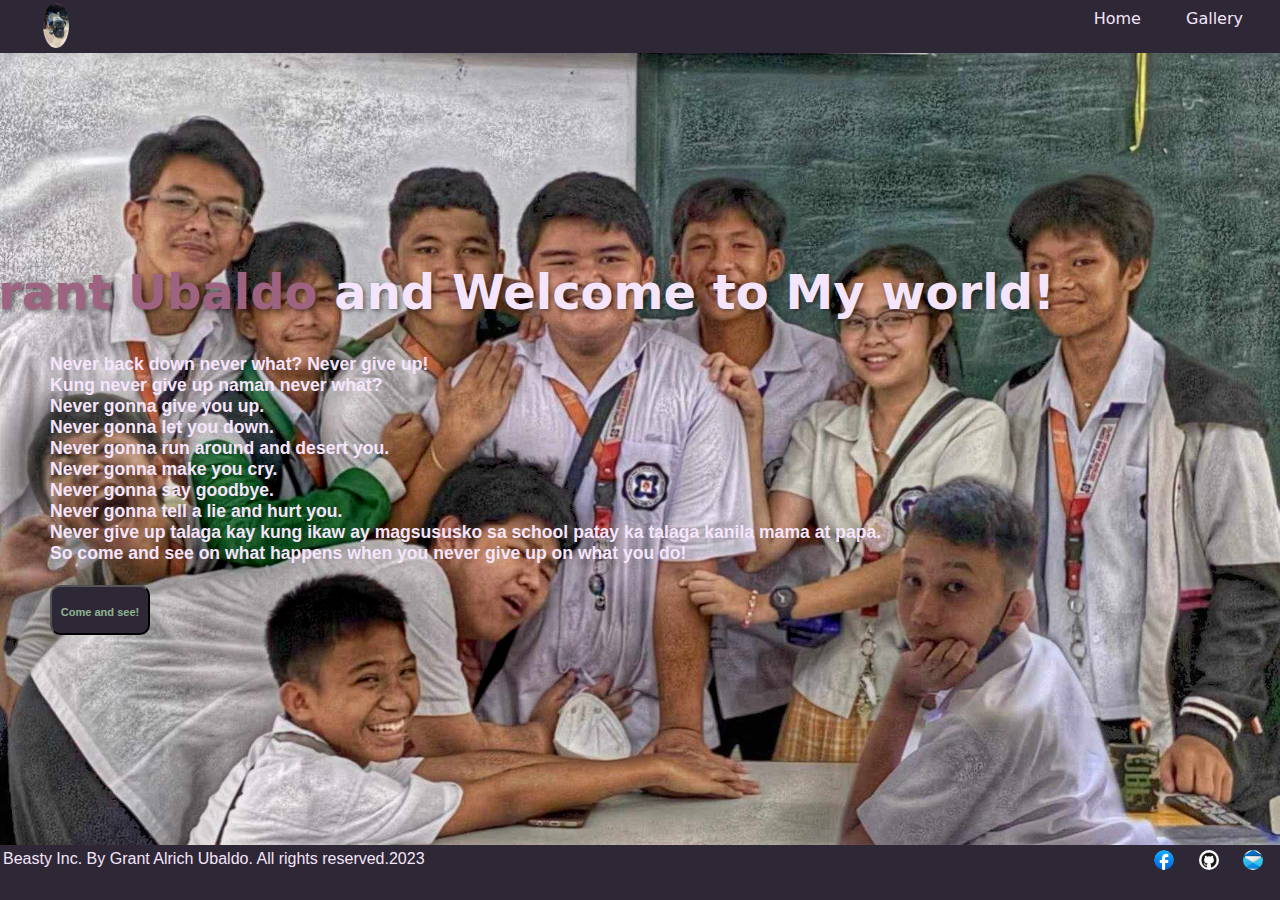
<file: index.html>
<!DOCTYPE html>
<html lang="en">
<head>
    <meta charset="UTF-8">
    <meta name="viewport" content="width=device-width, initial-scale=1.0">
    <link rel="stylesheet" href="styles.css">
    <title>Home Page</title>
</head>
<body>
    <div class="topbar">
        <div class="logo">
            <a href="Images/Logo.jpg"><img src="Images/Logo.jpg" alt="Pug logo" width="30px" height="30px"></a>
        </div>
        
        <div class="links">
            <a href="index.html">Home</a>
            <a href="gallery.html">Gallery</a>
        </div>
    </div>

    <div class="maintext">
        <ul>
               <h1>I am <span class="highlight">Grant Ubaldo</span> and Welcome to My world!</h1>
               <h2>Never back down never what? Never give up!
                <br>Kung never give up naman never what? 
                <br>Never gonna give you up. 
                <br>Never gonna let you down. 
                <br>Never gonna run around and desert you. 
                <br>Never gonna make you cry. 
                <br>Never gonna say goodbye. 
                <br>Never gonna tell a lie and hurt you. 
                <br>Never give up talaga kay kung ikaw ay magsususko sa school patay ka talaga kanila mama at papa.
                <br>So come and see on what happens when you never give up on what you do!
                <br>
                <br>
                <a href="gallery.html">
                    <button style="background-color: rgb(46, 40, 54); color:rgb(144, 180, 148);border-radius: 10px; width: 100px; height: 50px;">
                        <h5>Come and see!</h5>
                    </button>
                    </a>
               </h4>
        </ul>
    </div>
    <div class="bottombar">
        Beasty Inc. By Grant Alrich Ubaldo. All rights reserved.2023
        <div class="social-icons">
            <a href="https://www.facebook.com" target="_blank"><img src="Images/facebk.png" alt="Facebook" width="30px" height="30px"></a>
            <a href="https://twitter.com" target="_blank"><img src="Images/github.png" alt="Twitter" width="30px" height="30px"></a>
            <a href="https://www.instagram.com" target="_blank"><img src="Images/email.jpg" alt="Instagram" width="30px" height="30px"></a>
        </div>
    </div>

</body>
</html>
</file>
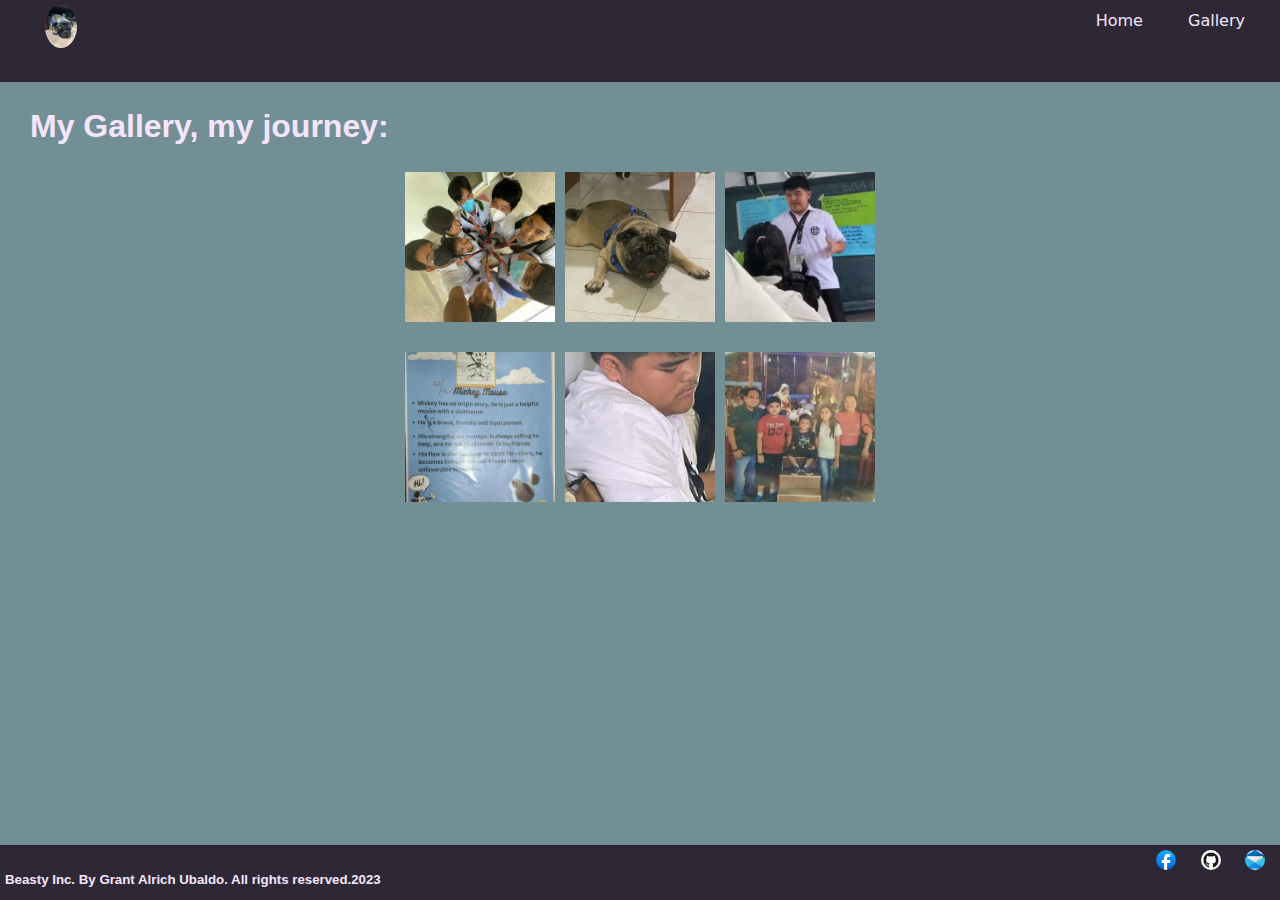
<file: gallery.html>
<!DOCTYPE html>
<html lang="en">
<head>
    <meta charset="UTF-8">
    <meta name="viewport" content="width=device-width, initial-scale=1.0">
    <link rel="stylesheet" href="gallery.css">
    <title>Gallery</title>
</head>
<body>
    <div class="topbar">
        <div class="logo">
            <a href="Images/Logo.jpg"><img src="Images/Logo.jpg" alt="Pug logo" width="0px" height="0px"></a>
        </div>
        
        <div class="links">
            <a href="index.html">Home</a>
            <a href="gallery.html">Gallery</a>
        </div>
    </div>
    <div class="image-grid">
        <h1>My Gallery, my journey:</h1>
        <div class="row">
            <img class="image" src="Images/1stgpic.jpg" alt="Image 1" width="200" height="200" title="If you work hard you will finish your tasks quickly giving you more time to hang out with friends.">
            <img class="image" src="Images/2ndgpic.jpg" alt="Image 2" width="200" height="200" title="My stress reliever">
            <img class="image" src="Images/3rdgpic.jpg" alt="Image 3" width="200" height="200" title="Even working hard can be seen in your presentation as it shows your mastery to the topic.">
        </div>
        <div class="row">
            <img class="image" src="Images/4thgpic.jpg" alt="Image 4" width="200" height="200" title="No matter how silly the topic may be if you work hard and take it quite seriously you will still get a high score.">
            <img class="image" src="Images/5thgpic.jpg" alt="Image 5" width="200" height="200" title="Dahil sa sobrang kakawork hard mo napapa puyat tuloy. Kaya paraparaan nalang ng tulog sa recess.">
            <img class="image" src="Images/6thgpic.jpg" alt="Image 6" width="200" height="200" title="My family always shows their support, guidance, love and so many more, whenever they can.">
        </div>
    </div>

    </div>

    <div class="bottombar">
        <h5>Beasty Inc. By Grant Alrich Ubaldo. All rights reserved.2023</h5>
        <div class="soc">
            <a href="https://www.facebook.com/gundam.barbatos.98/" target="_blank"><img src="Images/facebk.png" alt="Facebook" width="30px" height="30px"></a>
            <a href="https://github.com/Grantt121" target="_blank"><img src="Images/github.png" alt="Github" width="30px" height="30px"></a>
            <a href="mailto:flamingdragon250hp@gmail.com" target="_blank"><img src="Images/email.jpg" alt="Email" width="30px" height="30px"></a>
        </div>
    </div>
    
    
</body>
</html>
</file>
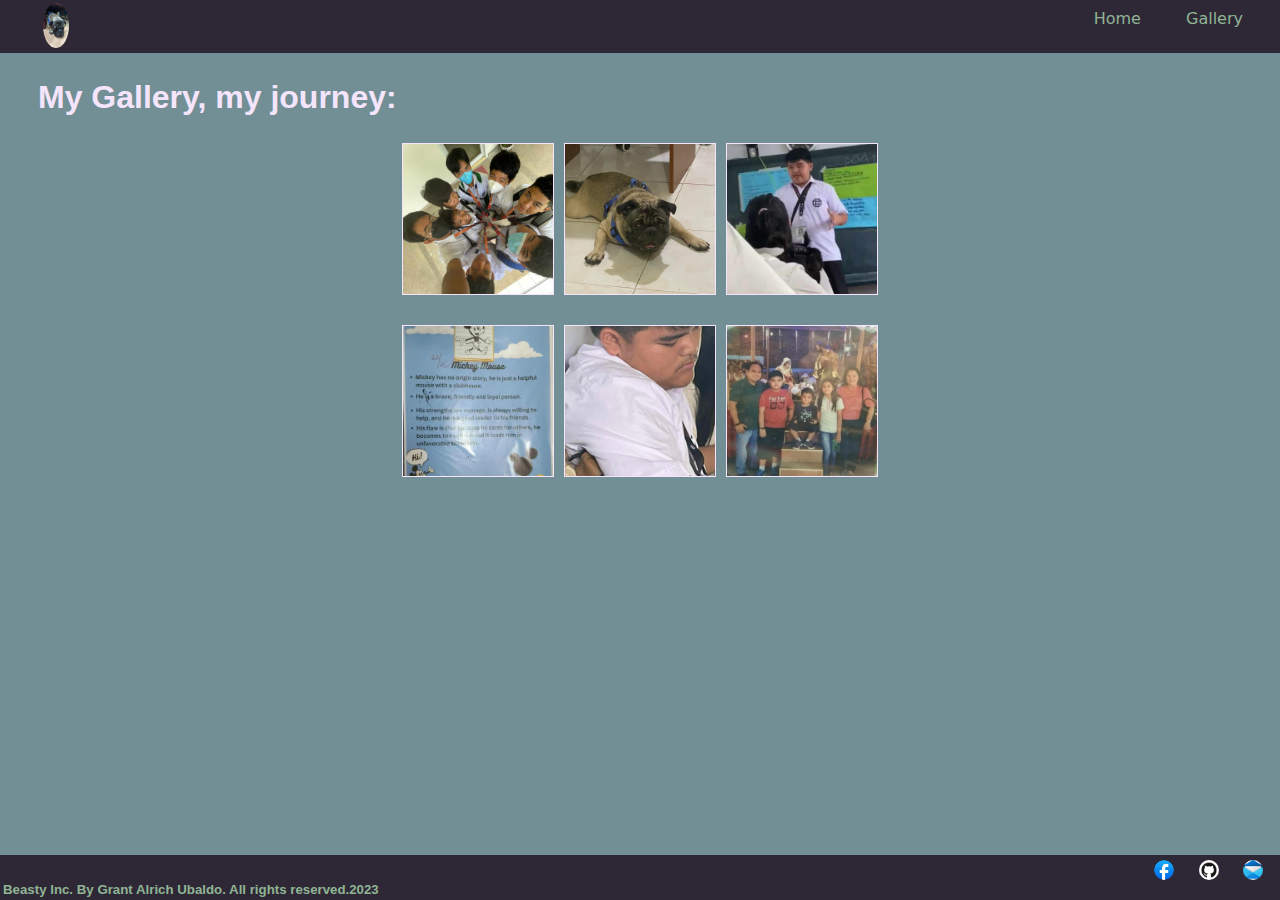
<file: Q1AA1_Na_GA_Ubaldo/gallery.html>
<!DOCTYPE html>
<html lang="en">
<head>
    <meta charset="UTF-8">
    <meta name="viewport" content="width=device-width, initial-scale=1.0">
    <link rel="stylesheet" href="gallery.css">
    <title>Gallery</title>
</head>
<body>
    <div class="topbar">
        <div class="logo">
            <a href="#"><img src="Images/Logo.jpg" alt="Pug logo" width="30px" height="30px"></a>
        </div>
        
        <div class="links">
            <a href="index.html">Home</a>
            <a href="gallery.html">Gallery</a>
        </div>
    </div>
    <div class="image-grid">
        <h1>My Gallery, my journey:</h1>
        <div class="row">
            <img class="image" src="Images/1stgpic.jpg" alt="Image 1" width="200" height="200" title="If you work hard you will finish your tasks quickly giving you more time to hang out with friends.">
            <img class="image" src="Images/2ndgpic.jpg" alt="Image 2" width="200" height="200" title="My stress reliever">
            <img class="image" src="Images/3rdgpic.jpg" alt="Image 3" width="200" height="200" title="Even working hard can be seen in your presentation as it shows your mastery to the topic.">
        </div>
        <div class="row">
            <img class="image" src="Images/4thgpic.jpg" alt="Image 4" width="200" height="200" title="No matter how silly the topic may be if you work hard and take it quite seriously you will still get a high score.">
            <img class="image" src="Images/5thgpic.jpg" alt="Image 5" width="200" height="200" title="Dahil sa sobrang kakawork hard mo napapa puyat tuloy. Kaya paraparaan nalang ng tulog sa recess.">
            <img class="image" src="Images/6thgpic.jpg" alt="Image 6" width="200" height="200" title="My family always shows their support, guidance, love and so many more, whenever they can.">
        </div>
    </div>

    </div>

    <div class="bottombar">
        <h5>Beasty Inc. By Grant Alrich Ubaldo. All rights reserved.2023</h5>
        <div class="soc">
            <a href="https://www.facebook.com/gundam.barbatos.98/" target="_blank"><img src="Images/facebk.png" alt="Facebook" width="30px" height="30px"></a>
            <a href="https://github.com/Grantt121" target="_blank"><img src="Images/github.png" alt="Github" width="30px" height="30px"></a>
            <a href="mailto:flamingdragon250hp@gmail.com" target="_blank"><img src="Images/email.jpg" alt="Email" width="30px" height="30px"></a>
        </div>
    </div>
    
    
</body>
</html>
</file>
<file: styles.css>
.body, html {
    margin: 0;
    padding: 0;
    height: 100%;
    font-family: Arial, sans-serif;
    background-color:#718F94;
    background-image: url(Backimg.jpg);
    background-size: cover;
    background-position: center; 
}

.topbar {
    display: flex;
    justify-content: space-between;
    background-color: #2E2836;

    margin-top: -10px;
    margin-left: -10px;
 
    width: 100vw;
    height: 5vh;
    padding: 5px ; 
}

.bottombar
{
    display: flex;
    justify-content: space-between;
    background-color: #2E2836;

    margin-top: -10px;
    margin-left: -10px;

    width: 100vw;
    height: 5vh;
    padding: 5px ;
    position: fixed;
    bottom: 0;
}
.bottombar
{
    color: #F5E5FC;

}

.links{
    margin-top: 6px;
    margin-right: 40px;
    font-size: 100%;
    font-family: system-ui, -apple-system, BlinkMacSystemFont, 'Segoe UI', Roboto, Oxygen, Ubuntu, Cantarell, 'Open Sans', 'Helvetica Neue', sans-serif;
    color: #F5E5FC;
}


.links a {
    color: #F5E5FC;
    margin-left: 40px; 
    text-decoration: none;
}
.logo img {
    width: 2vw; 
    height: 5vh; 
    margin-left: 40px;
    border-radius: 60%;
}
.highlight
{
    color:#9D6381;
}
.maintext h1 {
    text-shadow: 2px 2px 4px rgba(5, 5, 5, 0.5);
    color: #F5E5FC;
    font-size: 300%;
    font-family:system-ui, -apple-system, BlinkMacSystemFont, 'Segoe UI', Roboto, Oxygen, Ubuntu, Cantarell, 'Open Sans', 'Helvetica Neue', sans-serif;
    text-align: center;
    position: absolute; 
    margin-left: -400px;
    top: 30%; 
    left: 0;
    right: 0;
    margin-top: -0.5%;
}
.maintext h2 {
    text-shadow: 100px 100px 100px rgb(0, 0, 0);
    font-size: 110%;
    color: #F5E5FC;
    margin-left: 50px;

    position: absolute; 
    top: 40%; 
    left: 0;
    right: 100;
    margin-top: -0.5%;
}

.maintext img
{
  width: 5vw;
  height: 5vh;
}

.my-button {
    width: 50px; 
    height: 50px; 
    background-color: #F5E5FC;
    color: #fff; 
    border: none;
    font-size: 16px;
    cursor: pointer;
}

.social-icons img {
    width: 20px;
    height: auto;
    margin-left: 20px;
    border-radius: 60%;
}
.social-icons
{
    margin-right: 20px;
}
</file>
<file: gallery.css>
body, html {
    margin: 0;
    padding: 0;
    height: 100%;
    font-family: Arial, sans-serif;
    background-color: #718F94;
    background-size: cover;
    background-position: center; 
}


.image-grid {
    display: flex;
    flex-direction: column;
    padding-top: 5px;
}
.image-grid h1
{
    margin-left: 30px;
    color: #F5E5FC;
    text-shadow:#2E2836;

}

.row {
    display: flex;
    justify-content: center;
    margin-bottom: 20px;
}

.image {
    width: 150px;
    height: 150px;
    border: 1px solid c;
    margin: 5px;
    object-fit: cover; 
}


.topbar {
    display: flex;
    justify-content: space-between;
    background-color: #2E2836;
 
    width: 100vw;
    height: 8vh;
    padding: 5px ; 
}

.bottombar
{
    display: flex;
    justify-content: space-between;
    background-color: #2E2836;

    width: 100vw;
    height: 5vh;
    padding: 5px ;
    position: fixed;
    bottom: 0;
}
.bottombar h5
{
    color: #F5E5FC;
    ;

}

.links{
    margin-top: 6px;
    margin-right: 40px;
    font-size: 100%;
    font-family: system-ui, -apple-system, BlinkMacSystemFont, 'Segoe UI', Roboto, Oxygen, Ubuntu, Cantarell, 'Open Sans', 'Helvetica Neue', sans-serif;
    color: #F5E5FC;
}


.links a {
    color: #F5E5FC;
    margin-left: 40px; 
    text-decoration: none;
}
.logo img {
    width: 2.5vw; 
    height: auto; 
    margin-left: 40px;
    border-radius: 60%;
}




.soc img {
    width: 20px;
    height: auto;
    margin-left: 20px;
    border-radius: 60%;
}
.soc
{
    margin-right: 20px;
}
</file>
<file: Q1AA1_Na_GA_Ubaldo/gallery.css>
.body, html {
    margin: 0;
    padding: 0;
    height: 100%;
    font-family: Arial, sans-serif;
    background-color: #718F94;
    background-size: cover;
    background-position: center; 
}


.image-grid {
    display: flex;
    flex-direction: column;
    padding-top: 5px;
}
.image-grid h1
{
    margin-left: 30px;
    color: #F5E5FC;
    text-shadow:#2E2836;

}

.row {
    display: flex;
    justify-content: center;
    margin-bottom: 20px;
}

.image {
    width: 150px;
    height: 150px;
    border: 1px solid #F5E5FC;
    margin: 5px;
    object-fit: cover; 
}


.topbar {
    display: flex;
    justify-content: space-between;
    background-color: #2E2836;
    margin-left: -10px;
    margin-top: -10px;
    width: 100vw;
    height: 5vh;
    padding: 5px ; 
}

.bottombar
{
    display: flex;
    justify-content: space-between;
    background-color: #2E2836;
    margin-left: -10px;
    margin-bottom: -10px;

    width: 100vw;
    height: 5vh;
    padding: 5px ;
    position: fixed;
    bottom: 0;
}
.bottombar
{
    color: #90B494;

}

.links{
    margin-top: 6px;
    margin-right: 40px;
    font-size: 100%;
    font-family: system-ui, -apple-system, BlinkMacSystemFont, 'Segoe UI', Roboto, Oxygen, Ubuntu, Cantarell, 'Open Sans', 'Helvetica Neue', sans-serif;
    color: #90B494;
}


.links a {
    color: #90B494;
    margin-left: 40px; 
    text-decoration: none;
}
.logo img {
    width: 2vw; 
    height: 5vh; 
    margin-left: 40px;
    border-radius: 60%;
}




.soc img {
    width: 20px;
    height: auto;
    margin-left: 20px;
    border-radius: 60%;
}
.soc
{
    margin-right: 20px;
}
</file>
